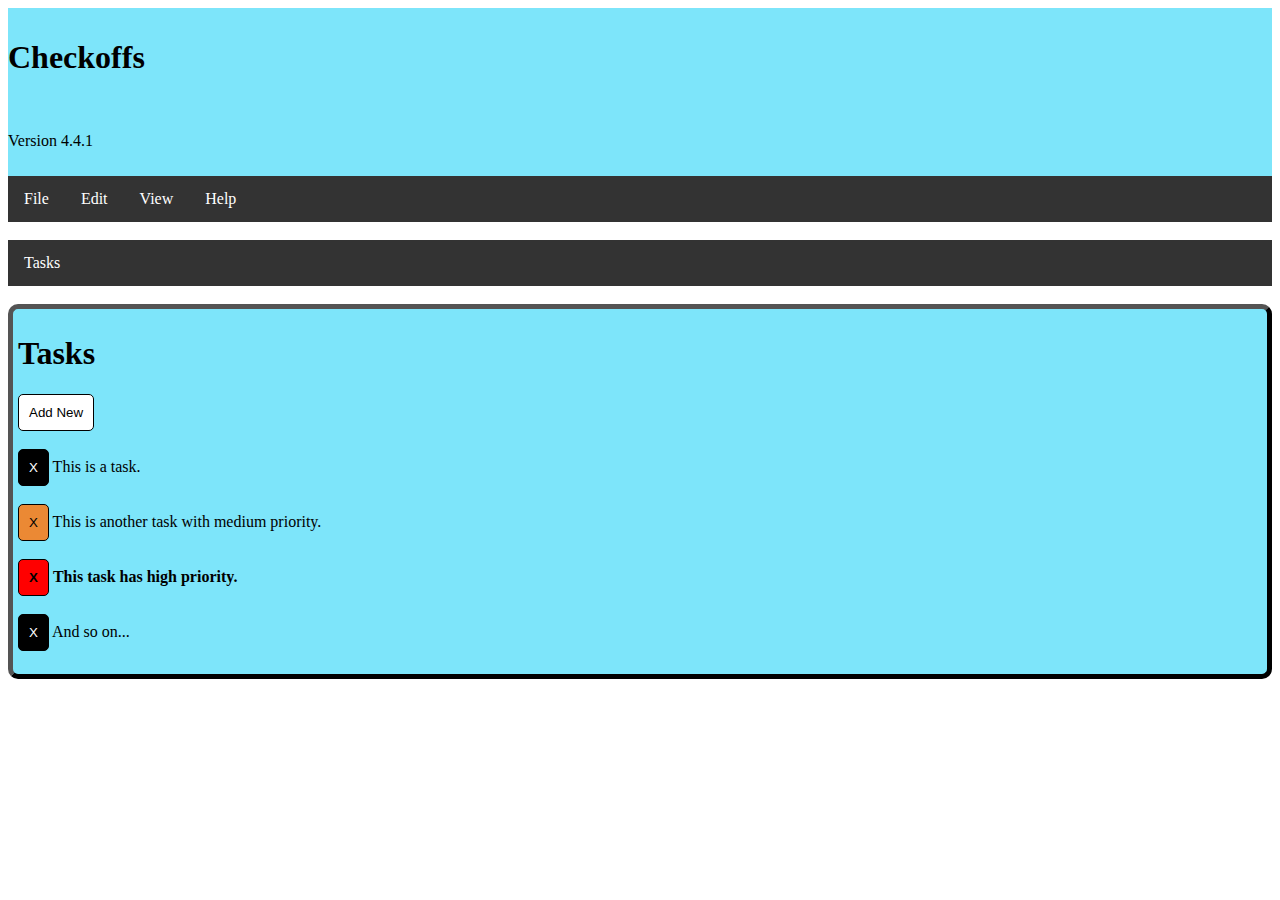
<file: index.html>
<!DOCTYPE html>
<html>
  <head>
    <title>Checkoffs</title>
    <link rel="stylesheet" href="style.css">
    <link rel="icon" href="favicon.ico" sizes="16x16" type="image/ico">
  </head>
  <body>
    <div style="background-color:#7de5fa; padding-top: 10px; padding-bottom: 10px;"><h1>Checkoffs</h1><br><p>Version 4.4.1</p></div>
    <ul>
    <li class="dropdown" id="main">
        <a href="javascript:void(0)" class="dropbtn">File</a>
        <div class="dropdown-content">
        <a href="#" onclick="saveTasks()">Export Tasks</a>
        <a href="#" onclick="showImportForm()">Import Tasks</a>
        </div>
    </li>
    <li class="dropdown" id="main">
        <a href="javascript:void(0)" class="dropbtn">Edit</a>
        <div class="dropdown-content">
        <a href="#" onclick="addNew()">Add New</a>
        <a href="#" onclick="editTask()">Edit Task</a>
        <a href="#" onclick="addList()">Add List</a>
        <a href="#" onclick="editList()">Edit List</a>
        <a href="#" onclick="deleteList()">Delete List</a>
        </div>
    </li>
    <li class="dropdown" id="main">
        <a href="javascript:void(0)" class="dropbtn">View</a>
        <div class="dropdown-content">
        <a href="#" onclick="filterTasks()">Filter Tasks</a>
        <a href="#" onclick="sortTasks()">Sort Tasks</a>
        </div>
    </li>
    <li class="dropdown" id="main">
        <a href="javascript:void(0)" class="dropbtn">Help</a>
        <div class="dropdown-content">
        <a href="#" onclick="about()">About</a>
        <!--- <a href="#">How to Use</a> --->
        </div>
    </li>
    </ul>
    <br>
    <div id = "lists">
    </div>
    <br>
    <div id="console" style="border:5px outset black; padding:5px 5px; border-radius:10px;">
        <div id="subconsole"></div>
        <div id="tasks"></div>
    </div>
    <script src="script.js" defer>
    </script>
  </body>
</html>
</file>
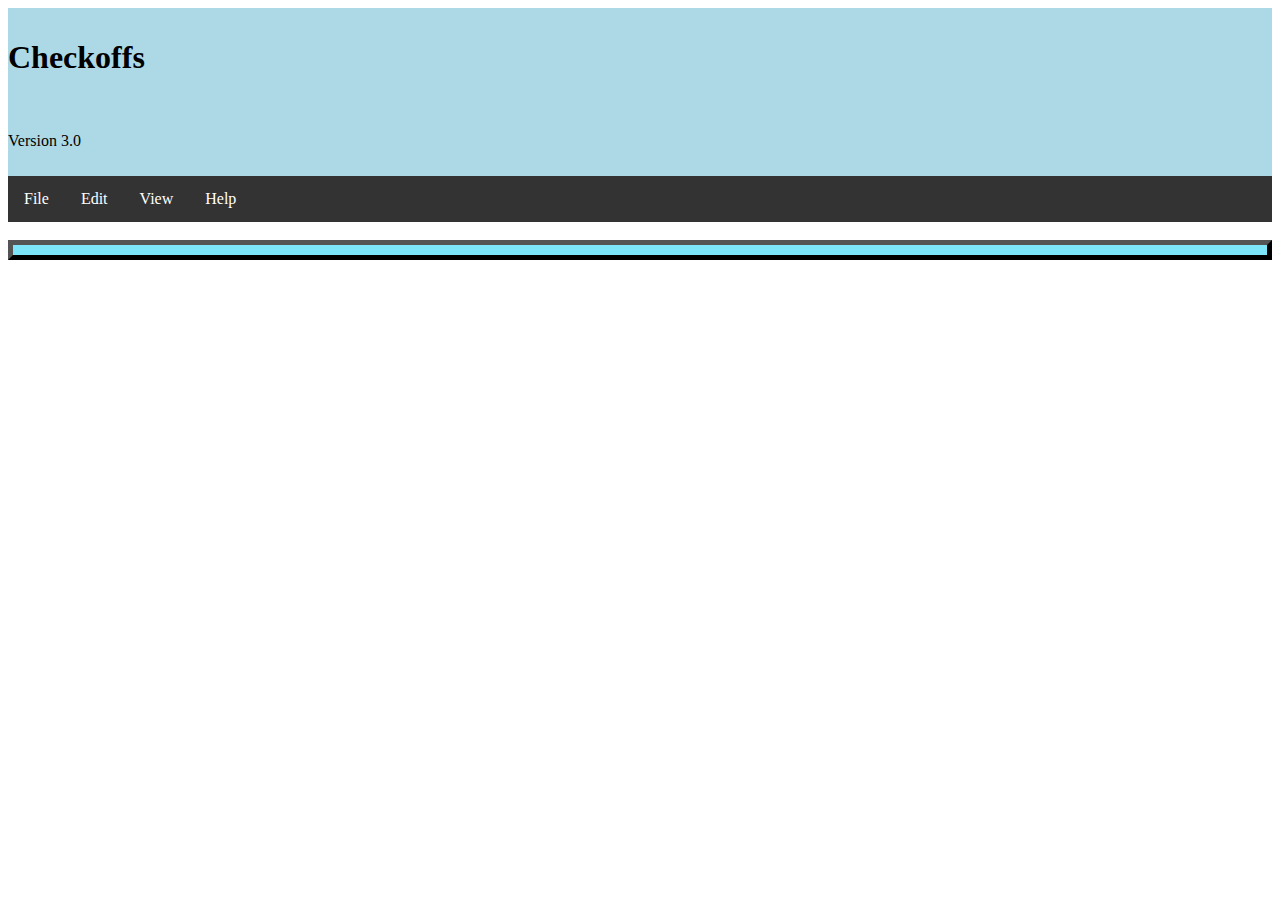
<file: home.html>
<!DOCTYPE html>
<html>
  <head>
    <title>Checkoffs</title>
    <link rel="stylesheet" href="style.css">
  </head>
  <body>
    <div style="background-color:lightblue; padding-top: 10px; padding-bottom: 10px;"><h1>Checkoffs</h1><br><p>Version 3.0</p></div>
    <ul>
    <li class="dropdown">
        <a href="javascript:void(0)" class="dropbtn">File</a>
        <div class="dropdown-content">
        <a href="#">Link 1</a>
        <a href="#">Link 2</a>
        <a href="#">Link 3</a>
        </div>
    </li>
    <li class="dropdown">
        <a href="javascript:void(0)" class="dropbtn">Edit</a>
        <div class="dropdown-content">
        <a onclick="addNew()">Add New</a>
        <a href="#">Link 2</a>
        <a href="#">Link 3</a>
        </div>
    </li>
    <li class="dropdown">
        <a href="javascript:void(0)" class="dropbtn">View</a>
        <div class="dropdown-content">
        <a href="#">Link 1</a>
        <a href="#">Link 2</a>
        <a href="#">Link 3</a>
        </div>
    </li>
    <li class="dropdown">
        <a href="javascript:void(0)" class="dropbtn">Help</a>
        <div class="dropdown-content">
        <a onclick="about()">About</a>
        <a href="#">Link 2</a>
        <a href="#">Link 3</a>
        </div>
    </li>
    </ul>
    <br>
    <div id="console" style="border:5px outset black; padding:5px 5px">
    </div>
    <script src="script.js">
    </script>
  </body>
</html>
</file>
<file: style.css>
#x {
	background-color:red;
	border-radius:14px;
	border:1px solid #000000;
	display:inline-block;
	cursor:pointer;
	color:#ffffff;
	font-family:Arial;
	font-size:17px;
	padding:5px 10px;
	text-decoration:none;
	text-shadow:0px 1px 0px #000000;
}
#x:hover {
	background-color:white;
	color:red;
}
#x:active {
	position:relative;
	top:1px;
}

#tb, #addnew:hover, #submit-button {
	border-radius: 5px;
	background-color: black;
	color: white;
	padding: 10px 10px;
	border:1px solid #000000;
}

#tbp2 {
	border-radius: 5px;
	background-color: red;
	color: black;
	padding: 10px 10px;
	font-weight: bold;
	border:1px solid #000000;
}

#tbp1 {
	border-radius: 5px;
	background-color: #eb8934;
	color: black;
	padding: 10px 10px;
	border:1px solid #000000;
}

#tb:hover, #tbp1:hover, #tbp2:hover, #addnew, #submit-button:hover {
	border-radius: 5px;
	background-color: white;
	color: black;
	padding: 10px 10px;
	border:1px solid #000000;
}

#t1d, #t2d, #t3d, #t4d, #t5d, #t6d, #t7d, #t8d, #t9d, #t10d {
	padding: 10px;
}

#taskname {
	border-radius: 5px;
	font-size: 20px;
}

ul {
  list-style-type: none;
  margin: 0;
  padding: 0;
  overflow: hidden;
  background-color: #333;
}

@keyframes intro {
	0% {background-color: #7de5fa;}
	50% {background-color: white;}
	100% {background-color: #7de5fa;}
}

#console {
	animation-name: intro;
	animation-duration: 3s;
	background-color: #7de5fa;
}

li {
  float: left;
}

li a, .dropbtn {
  display: inline-block;
  color: white;
  text-align: center;
  padding: 14px 16px;
  text-decoration: none;
}

li a:hover, .dropdown:hover .dropbtn {
  background-color: #7de5fa;
  color: black;
  border:1px solid #000000;
}

li.dropdown {
  display: inline-block;
}

.dropdown-content {
  display: none;
  position: absolute;
  background-color: #f9f9f9;
  min-width: 160px;
  box-shadow: 0px 8px 16px 0px rgba(0,0,0,0.2);
  z-index: 1;
}

.dropdown-content a {
  color: black;
  padding: 12px 16px;
  text-decoration: none;
  display: block;
  text-align: left;
}

.dropdown-content a:hover {background-color: #f1f1f1;}

.dropdown:hover .dropdown-content {
  display: block;
}
</file>
